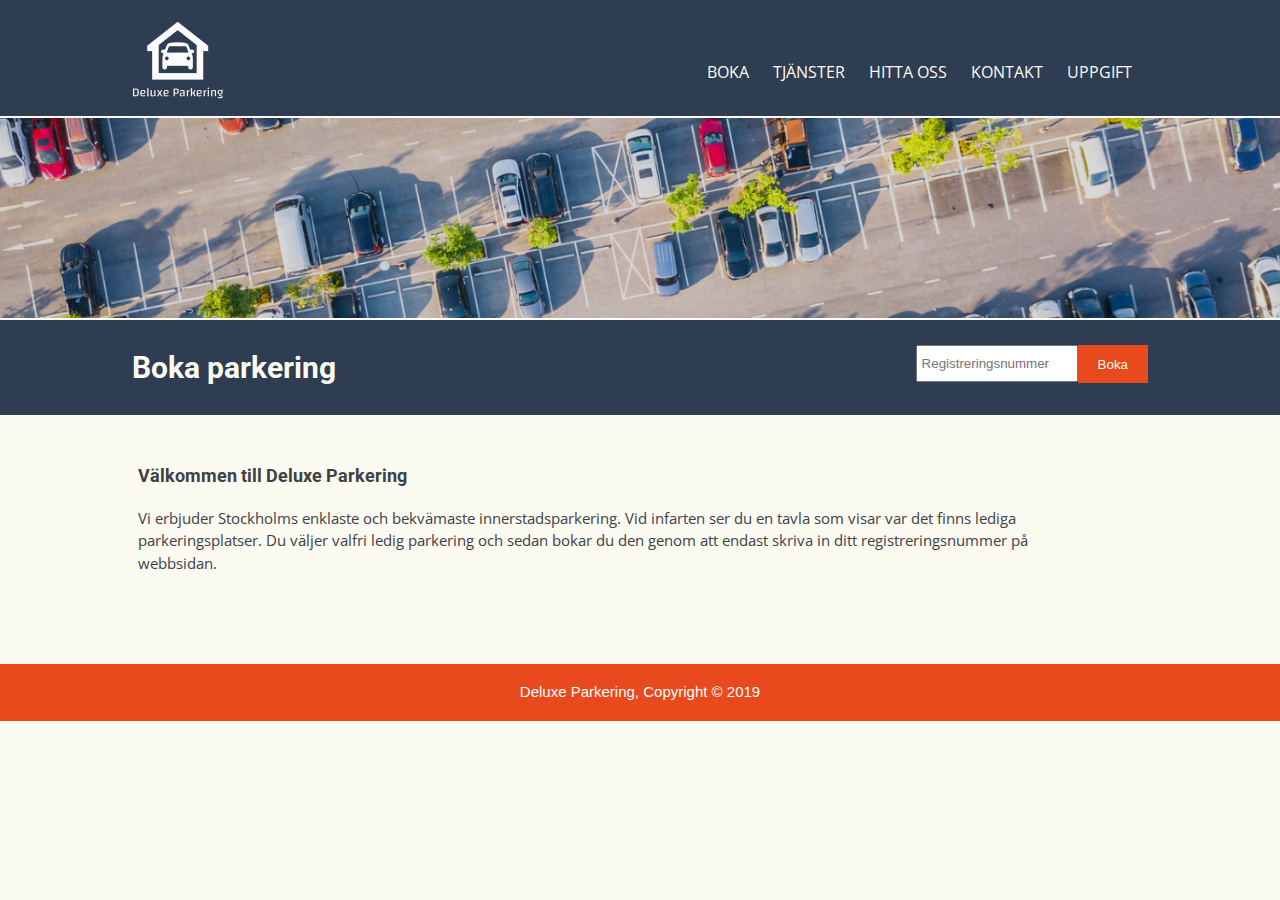
<file: index.html>
<!DOCTYPE html>
<html>
<head>
    <meta charset="UTF-8">
    <meta name="viewport" content="width=device-width">
    <link href="https://fonts.googleapis.com/css?family=Open+Sans|Roboto&display=swap" rel="stylesheet">
    <title>Deluxe Parkering</title>
    <link rel="stylesheet" href="./CSS/style.css">
</head>
<body>
    <header>
        <div class="container">
            <div id="branding">
              <a href="index.html"><img src="IMG/logo.png" alt="Logo" height="100px"></a>
            </div>
          <nav>
            <ul>
              <li><a href="boka.html">Boka</a></li>
              <li><a href="tjanster.html">Tjänster</a></li>
              <li><a href="hitta.html">Hitta oss</a></li>
              <li><a href="kontakt.html">Kontakt</a></li>
              <li><a href="uppgift.html">Uppgift</a></li>
            </ul>
          </nav>
        </div>
      </header>

      <section id="showcase">
          <div class="container"></div>
      </section>

      <section id="boka-parkering">
        <div class="container">
          <h1>Boka parkering</h1>
          <form class="form">
            <input type="email" placeholder="Registreringsnummer">
            <button type="submit" class="button-1">Boka</button>
          </form>
        </div>
      </section>

      <section id="boxes">
        <div class="container">
          <div class="box1">
            <h3>Välkommen till Deluxe Parkering</h3>
            <p>Vi erbjuder Stockholms enklaste och bekvämaste innerstadsparkering. Vid infarten ser du en tavla som visar var det finns lediga parkeringsplatser. Du väljer valfri ledig parkering och sedan bokar du den genom att endast skriva in ditt registreringsnummer på webbsidan.</p>
          </div>
        </div>
      </section>
      <br><br>

    <footer>
      <p>Deluxe Parkering, Copyright &copy; 2019</p>
    </footer>
</body>
</html>
</file>
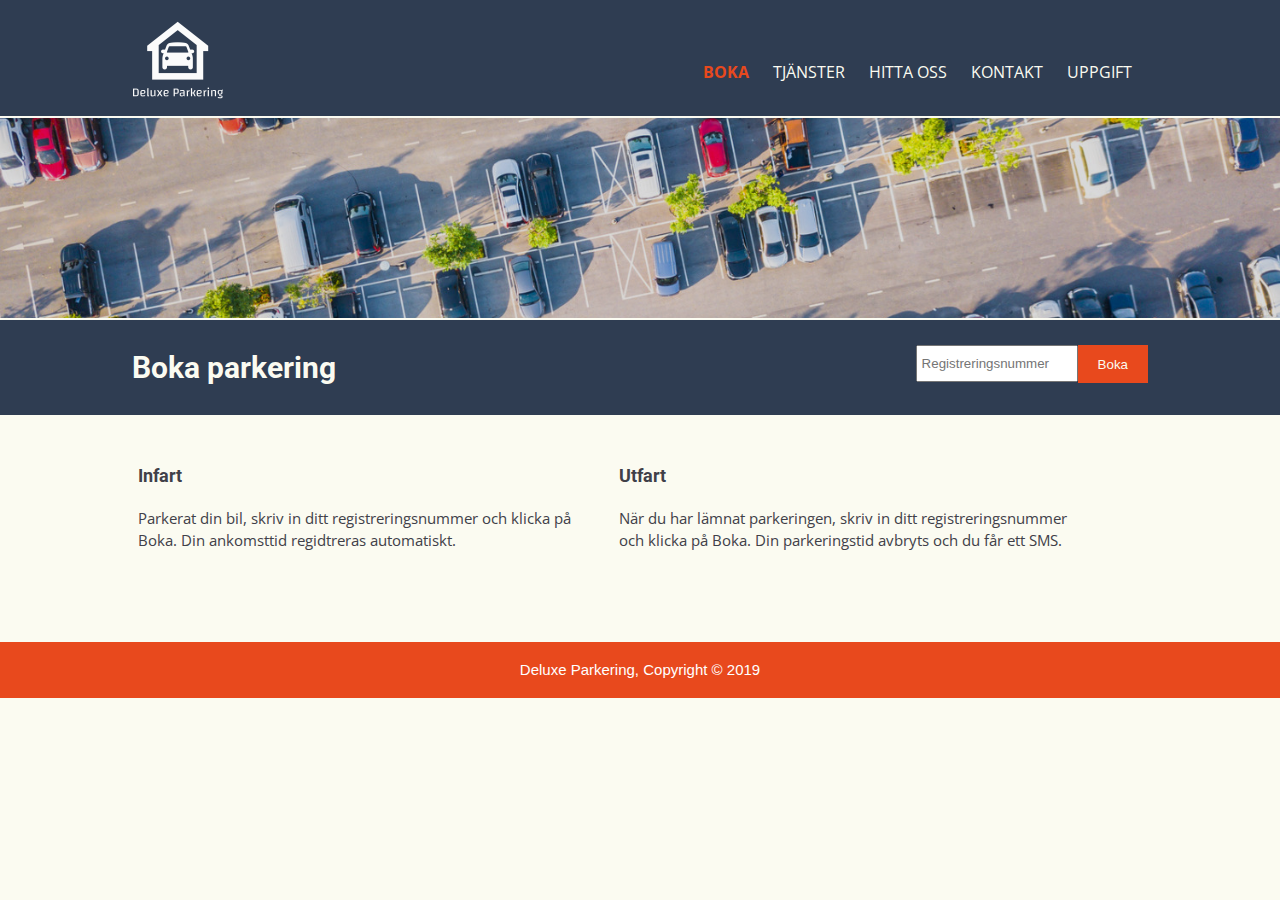
<file: boka.html>
<!DOCTYPE html>
<html lang="sv-se">
<head>
    <meta charset="UTF-8">
    <meta name="viewport" content="width=device-width">
    <link href="https://fonts.googleapis.com/css?family=Open+Sans|Roboto&display=swap" rel="stylesheet">
    <title>Deluxe Parkering</title>
    <link rel="stylesheet" href="./CSS/style.css">
</head>
<body>
    <header>
        <div class="container">
            <div id="branding">
              <a href="index.html"><img src="IMG/logo.png" alt="Logo" height="100px"></a>
            </div>
          <nav>
            <ul>
              <li class="current"><a href="boka.html">Boka</a></li>
              <li><a href="tjanster.html">Tjänster</a></li>
              <li><a href="hitta.html">Hitta oss</a></li>
              <li><a href="kontakt.html">Kontakt</a></li>
              <li><a href="uppgift.html">Uppgift</a></li>
            </ul>
          </nav>
        </div>
      </header>

      <section id="showcase">
          <div class="container"></div>
      </section>

      <section id="boka-parkering">
        <div class="container">
          <h1>Boka parkering</h1>
          <form class="form">
            <input type="email" placeholder="Registreringsnummer">
            <button type="submit" class="button-1">Boka</button>
          </form>
        </div>
      </section>

      <section id="boxes">
        <div class="container">
          <div class="box">
            <h3>Infart</h3>
            <p>Parkerat din bil, skriv in ditt registreringsnummer och klicka på Boka. Din ankomsttid regidtreras automatiskt.</p>
          </div>

          <div class="box">
            <h3>Utfart</h3>
            <p>När du har lämnat parkeringen, skriv in ditt registreringsnummer och klicka på Boka. Din parkeringstid avbryts och du får ett SMS.
            </p>
          </div>
        </div>
      </section>
      <br><br>

    <footer>
      <p>Deluxe Parkering, Copyright &copy; 2019</p>
    </footer>
</body>
</html>
</file>
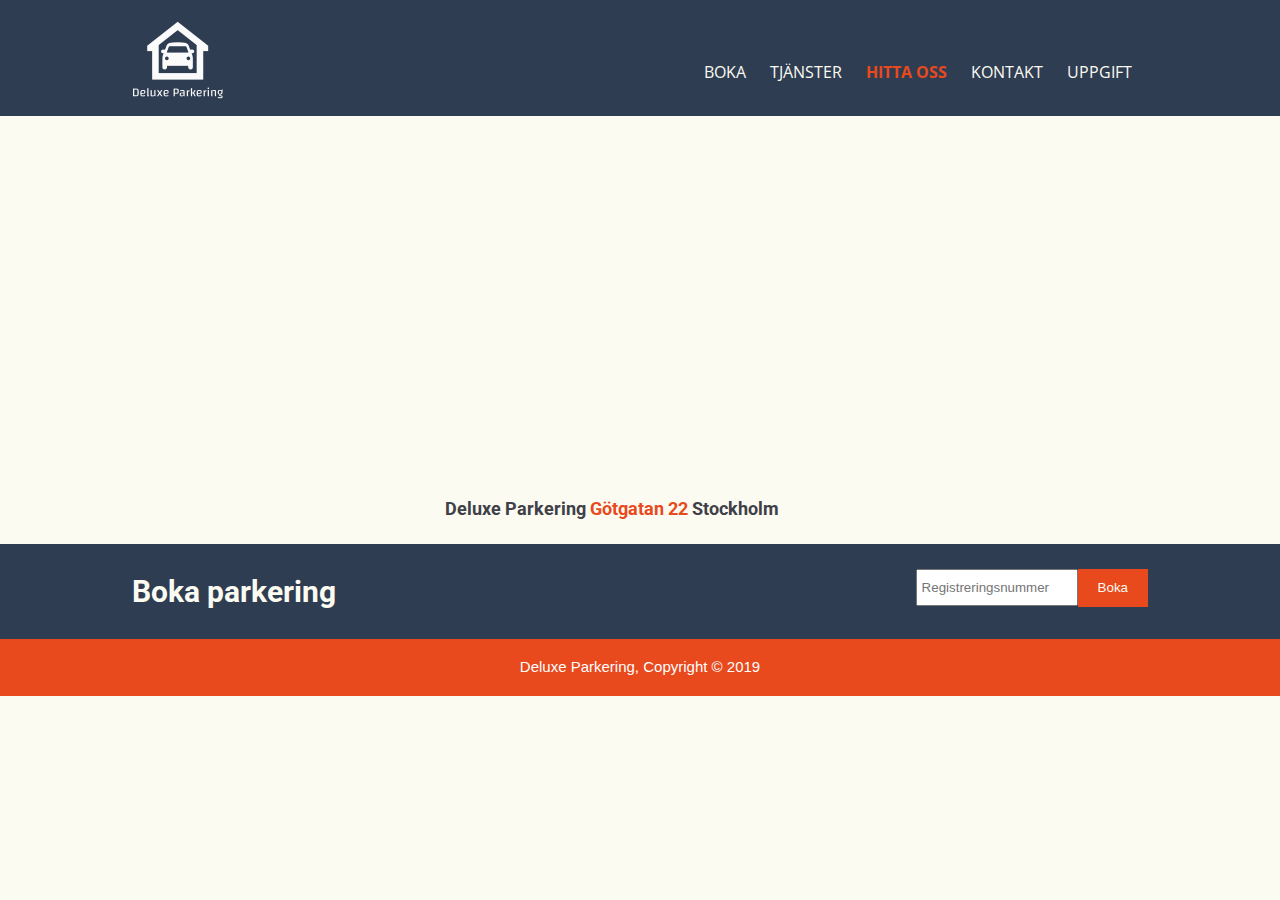
<file: hitta.html>
<!DOCTYPE html>
<html lang="sv-se">
<head>
    <meta charset="UTF-8">
    <meta name="viewport" content="width=device-width">
    <link href="https://fonts.googleapis.com/css?family=Open+Sans|Roboto&display=swap" rel="stylesheet">
    <title>Deluxe Parkering</title>
    <link rel="stylesheet" href="./CSS/style.css">
</head>
<body>
    <header>
        <div class="container">
            <div id="branding">
              <a href="index.html"><img src="IMG/logo.png" alt="Logo" height="100px"></a>
            </div>
          <nav>
            <ul>
              <li><a href="boka.html">Boka</a></li>
              <li><a href="tjanster.html">Tjänster</a></li>
              <li class="current"><a href="hitta.html">Hitta oss</a></li>
              <li><a href="kontakt.html">Kontakt</a></li>
              <li><a href="uppgift.html">Uppgift</a></li>
            </ul>
          </nav>
        </div>
      </header>

      <section id="map">
          <div class="container"></div>
          <iframe src="https://www.google.com/maps/embed?pb=!1m18!1m12!1m3!1d2035.8515326835684!2d18.068188415790054!3d59.31873608165513!2m3!1f0!2f0!3f0!3m2!1i1024!2i768!4f13.1!3m3!1m2!1s0x465f77e4b771b5e1%3A0x3a4209e920a5e230!2sG%C3%B6tgatan%2022A%2C%20118%2046%20Stockholm!5e0!3m2!1ssv!2sse!4v1568978807339!5m2!1ssv!2sse" width="100%" height="350" frameborder="0" style="border:0;" allowfullscreen=""></iframe>
      </section>

          <div class="boxen">
            <h3>Deluxe Parkering <span class="highlight">Götgatan 22</span> Stockholm</h3>
          </div>

      <section id="boka-parkering">
        <div class="container">
          <h1>Boka parkering</h1>
          <form class="form">
            <input type="email" placeholder="Registreringsnummer">
            <button type="submit" class="button-1">Boka</button>
          </form>
        </div>
      </section>

    <footer>
      <p>Deluxe Parkering, Copyright &copy; 2019</p>
    </footer>
</body>
</html>
</file>
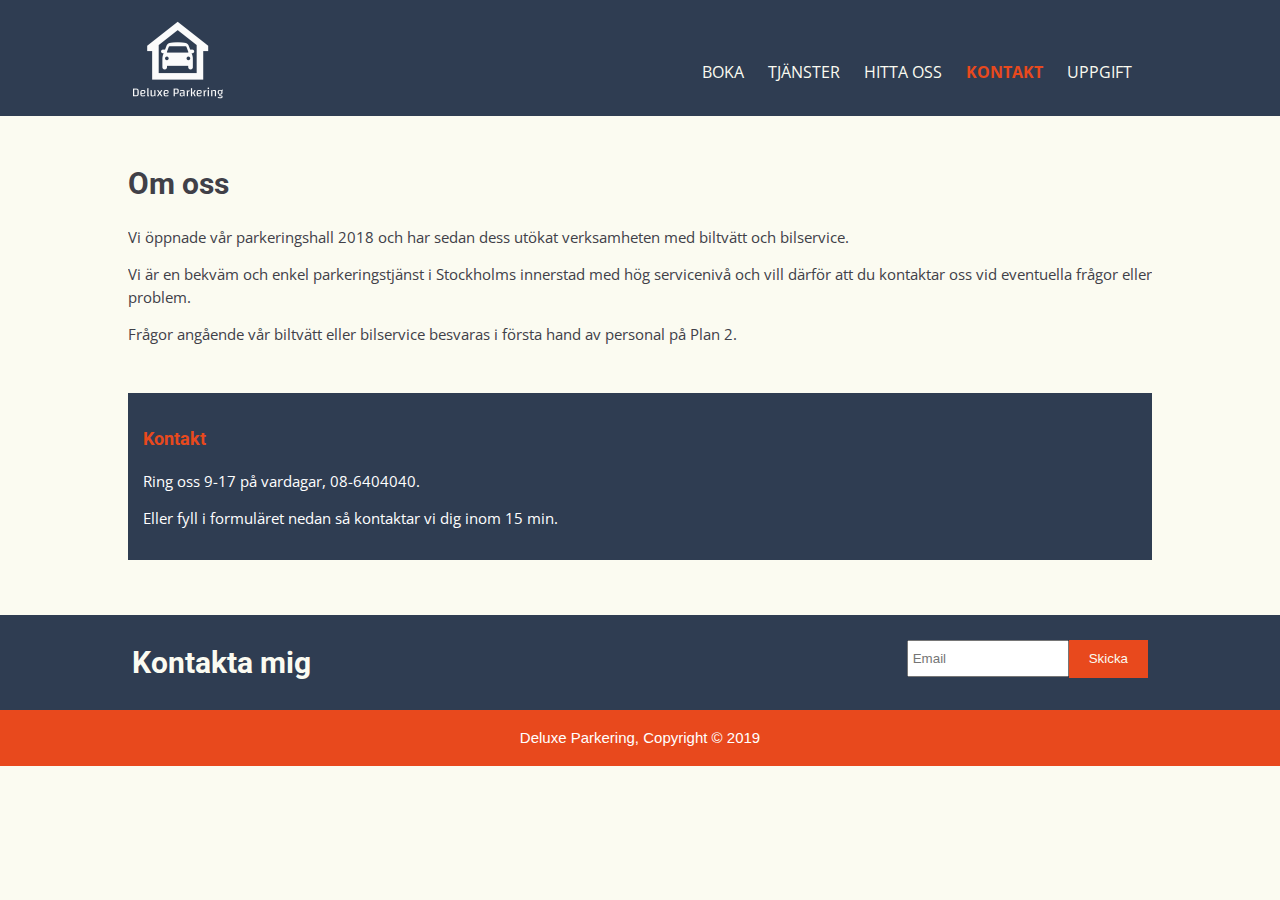
<file: kontakt.html>
<!DOCTYPE html>
<html lang="sv-se">
<head>
    <meta charset="UTF-8">
    <meta name="viewport" content="width=device-width">
    <link href="https://fonts.googleapis.com/css?family=Open+Sans|Roboto&display=swap" rel="stylesheet">
    <title>Deluxe Parkering</title>
    <link rel="stylesheet" href="./CSS/style.css">
</head>
<body>
    <header>
        <div class="container">
            <div id="branding">
              <a href="index.html"><img src="IMG/logo.png" alt="Logo" height="100px"></a>
            </div>
          <nav>
            <ul>
              <li><a href="boka.html">Boka</a></li>
              <li><a href="tjanster.html">Tjänster</a></li>
              <li><a href="hitta.html">Hitta oss</a></li>
              <li class="current"><a href="kontakt.html">Kontakt</a></li>
              <li><a href="uppgift.html">Uppgift</a></li>
            </ul>
          </nav>
        </div>
      </header>
      <br>
      <section id="main">
        <div class="container">
          <article id="main-col">
            <h1 class="page-title">Om oss</h1>
            <p>Vi öppnade vår parkeringshall 2018 och har sedan dess utökat verksamheten med biltvätt och bilservice.</p>
            <p>Vi är en bekväm och enkel parkeringstjänst i Stockholms innerstad med hög servicenivå och vill därför att du kontaktar oss vid eventuella frågor eller problem.</p>
            <p>Frågor angående vår biltvätt eller bilservice besvaras i första hand av personal på Plan 2.</p>
            <br>
          </article>
            <div class="dark">
            <h3><span class="highlight">Kontakt</span></h3>
            <p>Ring oss 9-17 på vardagar, 08-6404040.</p>
            <p>Eller fyll i formuläret nedan så kontaktar vi dig inom 15 min.</p>
            </div>
        </div>
      </section>
      <br><br>

      <section id="boka-parkering">
        <div class="container">
          <h1>Kontakta mig</h1>
            <form class="form">
              <input type="email" placeholder="Email">
              <button type="submit" class="button-1">Skicka</button>
            </form>
        </div>
      </section>

    <footer>
      <p>Deluxe Parkering, Copyright &copy; 2019</p>
    </footer>
</body>
</html>
</file>
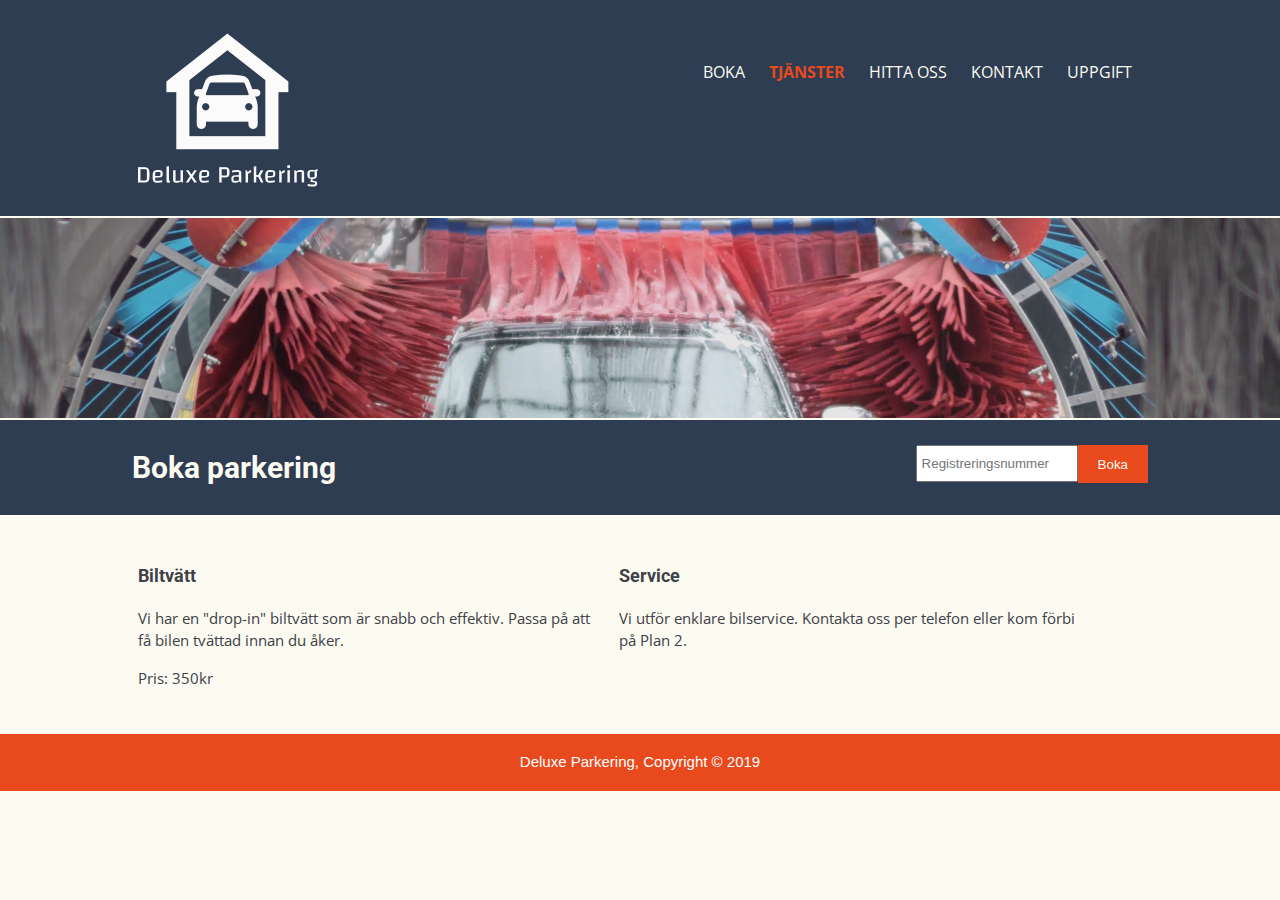
<file: tjanster.html>
<!DOCTYPE html>
<html lang="sv-se">
<head>
    <meta charset="UTF-8">
    <meta name="viewport" content="width=device-width">
    <link href="https://fonts.googleapis.com/css?family=Open+Sans|Roboto&display=swap" rel="stylesheet">
    <title>Deluxe Parkering</title>
    <link rel="stylesheet" href="./CSS/style.css">
</head>
<body>
    <header>
        <div class="container">
            <div id="branding">
              <a href="index.html"><img src="IMG/logo.png" alt="Logo"></a>
            </div>
          <nav>
            <ul>
              <li><a href="boka.html">Boka</a></li>
              <li  class="current"><a href="tjanster.html">Tjänster</a></li>
              <li><a href="hitta.html">Hitta oss</a></li>
              <li><a href="kontakt.html">Kontakt</a></li>
              <li><a href="uppgift.html">Uppgift</a></li>
            </ul>
          </nav>
        </div>
      </header>

      <section id="carwash">
          <div class="container">
          </div>
      </section>

      <section id="boka-parkering">
        <div class="container">
          <h1>Boka parkering</h1>
          <form class="form">
            <input type="email" placeholder="Registreringsnummer">
            <button type="submit" class="button-1">Boka</button>
          </form>
        </div>
      </section>

      <section id="boxes">
        <div class="container">
          <div class="box">
            <h3>Biltvätt</h3>
            <p>Vi har en "drop-in" biltvätt som är snabb och effektiv. Passa på att få bilen tvättad innan du åker.</p>
            <p>Pris: 350kr </p>
          </div>

          <div class="box">
            <h3>Service</h3>
            <p>Vi utför enklare bilservice. Kontakta oss per telefon eller kom förbi på Plan 2.
            </p>
          </div>
        </div>
      </section>
    <footer>
      <p>Deluxe Parkering, Copyright &copy; 2019</p>
    </footer>
</body>
</html>
</file>
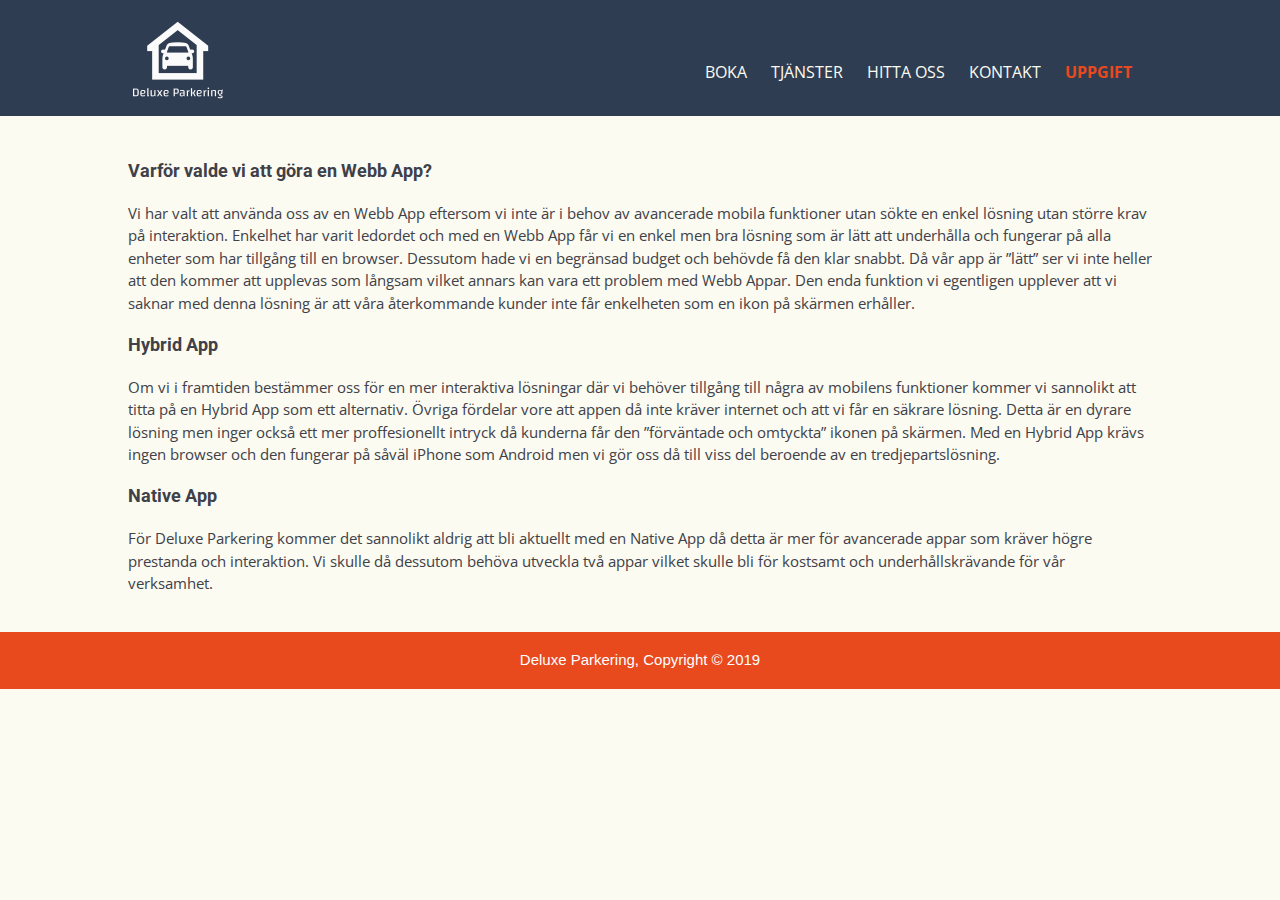
<file: uppgift.html>
<!DOCTYPE html>
<html lang="sv-se">
<head>
    <meta charset="UTF-8">
    <meta name="viewport" content="width=device-width">
    <link href="https://fonts.googleapis.com/css?family=Open+Sans|Roboto&display=swap" rel="stylesheet">
    <title>Deluxe Parkering</title>
    <link rel="stylesheet" href="./CSS/style.css">
</head>
<body>
    <header>
        <div class="container">
            <div id="branding">
              <a href="index.html"><img src="IMG/logo.png" alt="Logo" height="100px"></a>
            </div>
          <nav>
            <ul>
              <li><a href="boka.html">Boka</a></li>
              <li><a href="tjanster.html">Tjänster</a></li>
              <li><a href="hitta.html">Hitta oss</a></li>
              <li><a href="kontakt.html">Kontakt</a></li>
              <li class="current"><a href="uppgift.html">Uppgift</a></li>
            </ul>
          </nav>
        </div>
      </header>
      <br>
      <section id="main">
      <div class="container">
        <article id="main-col">
          <ul id="services">
            <li>
              <h3>Varför valde vi att göra en Webb App?</h3>
              <p>Vi har valt att använda oss av en Webb App eftersom vi inte är i behov av avancerade mobila funktioner utan sökte en enkel lösning utan större krav på interaktion. Enkelhet har varit ledordet och med en Webb App får vi en enkel men bra lösning som är lätt att underhålla och fungerar på alla enheter som har tillgång till en browser. Dessutom hade vi en begränsad budget och behövde få den klar snabbt. Då vår app är ”lätt” ser vi inte heller att den kommer att upplevas som långsam vilket annars kan vara ett problem med Webb Appar. Den enda funktion vi egentligen upplever att vi saknar med denna lösning är att våra återkommande kunder inte får enkelheten som en ikon på skärmen erhåller.</p>
            </li>
            <li>
              <h3>Hybrid App</h3>
              <p>Om vi i framtiden bestämmer oss för en mer interaktiva lösningar där vi behöver tillgång till några av mobilens funktioner kommer vi sannolikt att titta på en Hybrid App som ett alternativ. Övriga fördelar vore att appen då inte kräver internet och att vi får en säkrare lösning. Detta är en dyrare lösning men inger också ett mer proffesionellt intryck då kunderna får den ”förväntade och omtyckta” ikonen på skärmen. Med en Hybrid App krävs ingen browser och den fungerar på såväl iPhone som Android men vi gör oss då till viss del beroende av en tredjepartslösning.</p>
            </li>
            <li>
              <h3>Native App</h3>
              <p>För Deluxe Parkering kommer det sannolikt aldrig att bli aktuellt med en Native App då detta är mer för avancerade appar som kräver högre prestanda och interaktion. Vi skulle då dessutom behöva utveckla två appar vilket skulle bli för kostsamt och underhållskrävande för vår verksamhet. </p>
            </li>
          </ul>
        </article>
      </section>
      <br>

    <footer>
      <p>Deluxe Parkering, Copyright &copy; 2019</p>
    </footer>
</body>
</html>
</file>
<file: CSS/style.css>
body {
  font: 15px/1.5 Arial, Helvetica,sans-serif;
  color: #404048;
  padding:0;
  margin:0;
  background-color: #FBFBF1;
}

/* Anywhere */
h1 {
  font-family: 'Roboto', sans-serif;
}

h3 {
  font-family: 'Roboto', sans-serif;
}

.container {
  width: 80%;
  margin: auto;
  overflow: hidden;
  font-family: 'Open Sans', sans-serif;
}

ul {
  margin: 0;
  padding: 0;
}

.button-1 {
  height: 38px;
  background: #e8491d;
  border: 0;
  padding-left: 20px;
  padding-right: 20px;
  color: #FBFBF1;
}

.dark {
  padding: 15px;
  background: #2F3D52;
  color: #ffffff;
  margin-top: 10px;
  margin-bottom: 10px;
}

.highlight {
  color: #e8491d;
  font-weight: bold;
}

/* Header */
header {
  background-color: #2F3D52;
  color: #FBFBF1;
  padding-top: 10px;
  min-height: 70px;
  border-bottom: #FBFBF1 2px solid;
}

header a {
  color: #FBFBF1;
  text-decoration: none;
  text-transform: uppercase;
  font-size: 16px;
}

header li {
  display: inline;
  padding:0 20px 0 0;
}

header #branding {
  float: left;
  margin-top: 0;
}

header #branding h1 {
  margin: 0;
}

header nav {
  float: right;
  margin-top: 50px;
}

header .highlight, header .current a {
  color: #e8491d;
  font-weight: bold;
}

header a:hover {
  color: grey;
  font-weight: bold;
}

/* Genre img */
#showcase {
  min-height: 200px;
  background: url('../IMG/park-picture.jpg') 0 -70px rgba(0, 0, 10, 0.15);
  background-size: 100% auto;
  background-blend-mode: darken;
  border-bottom: #FBFBF1 2px solid;
}

#carwash {
  min-height: 200px;
  background: url('../IMG/carwash.jpg') no-repeat 0 -100px rgba(0, 0, 10, 0.1);
  background-size: 100% auto;
  background-blend-mode: darken;
  border-bottom: #FBFBF1 2px solid;
}

#map {
  min-height: 300px;
  background-size: 100% auto;
  background-blend-mode: darken;
}

#web {
  min-height: 300px;
  background: url('../img/web-hybrid-native.png') no-repeat;
  background-size: 100% auto;
}

/* BOKA PARKERING */
#boka-parkering {
  margin: 0;
  padding: 5px;
  color: #FBFBF1;
  background: #2F3D52;
}

#boka-parkering h1 {
  float: left;
}

#boka-parkering form {
  float: right;
  margin-top: 20px;
}

#boka-parkering input[type="email"] {
  padding: 4px;
  margin: 0;
  height: 25px;
  width: 150px;
}

.form {
  display: inline-flex;
}

/* BOXES */
#boxes {
  margin-top: 20px;
  margin-bottom: 20px;
}

#boxes .box {
  float: left;
  width: 45%;
  padding: 10px;
  align: center;
}

#boxes .box1 {
  float: center;
  width: 90%;
  padding: 10px;
  align: center;
}

.boxen {
  float: center;
  width: 95%;
  align: center;
  text-align: center;
  padding: 4px;
}

aside #sidebar {
  float: right;
  width: 30%;
  margin-top: 10px;
}

article #main-col {
  float: left;
}

footer {
  padding: 2px;
  color: #ffffff;
  background: #e8491d;
  text-align: center;
}

/* Media (responisive)*/
@media (max-width: 760px) {
  header #branding,
  header nav,
  header nav li,
  #boka-parkering h1,
  #boka-parkering form,
  #boxes .box,
  #boxes .box1,
  .boxen .dark {
    float: none;
    text-align: center;
    width: 100%;
  }
  
  @media (max-width: 760px) {
  .form {
    align-content: center;
    margin-left: 15%;
  }

  header {
    padding-bottom: 20px;
  }

  #boka-parkering button {
    display: block;
    margin-bottom: 20px;
  }
</file>
